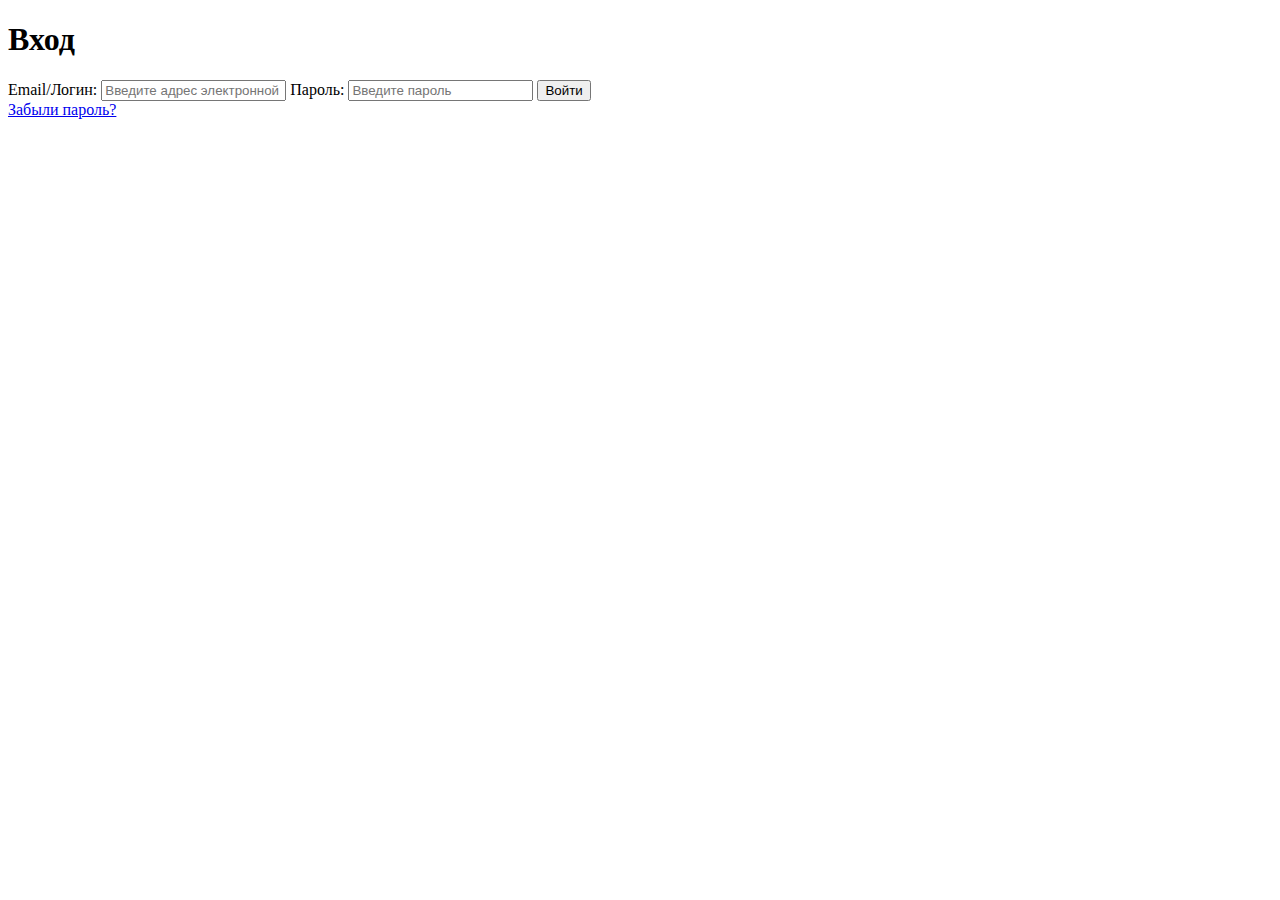
<file: views/login.html>
<!DOCTYPE html>
<html lang="en">
<head>
    <meta charset="UTF-8">
    <meta name="viewport" content="width=device-width, initial-scale=1.0">
    <title>Вход</title>
    <link rel="stylesheet" href="D:/Platforma/assets/css/styles.css">
</head>
<body>
    <div class="container">
        <h1 class="title">Вход</h1>
        <form class="login-form" action="/login" method="post"> <!-- Обратите внимание на атрибуты action и method -->
            <label for="login">Email/Логин:</label>
            <input type="text" id="login" name="username" placeholder="Введите адрес электронной почты или логин" required>

            <label for="password">Пароль:</label>
            <input type="password" id="password" name="password" placeholder="Введите пароль" required>

            <button type="submit" class="btn login-btn">Войти</button>
        </form>
        <a href="password_recovery.html" class="password-recovery-link">Забыли пароль?</a>
    </div>
</body>
</html>
</file>
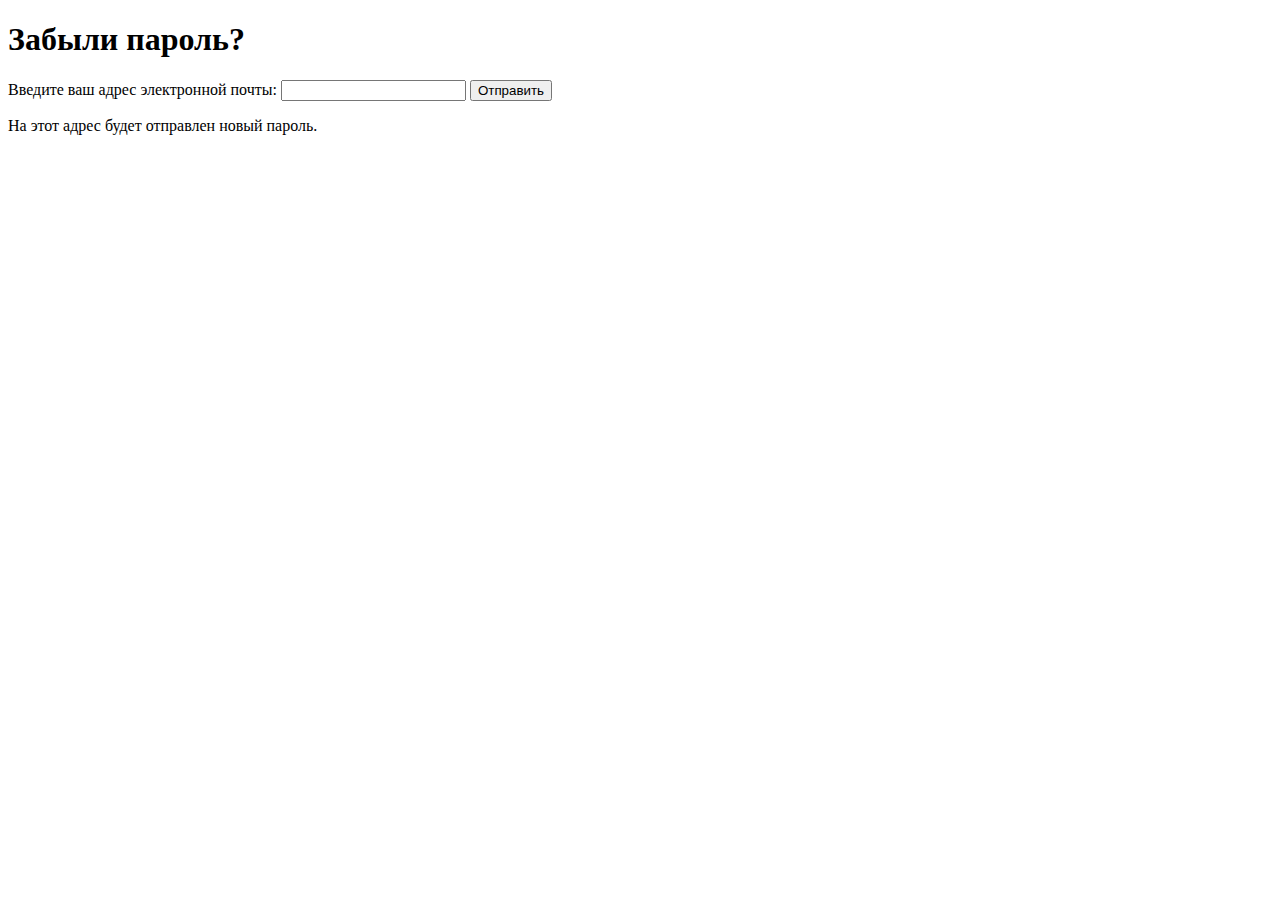
<file: views/password_recovery.html>
<!DOCTYPE html>
<html lang="en">
<head>
    <meta charset="UTF-8">
    <meta name="viewport" content="width=device-width, initial-scale=1.0">
    <title>Восстановление пароля</title>
    <link rel="stylesheet" href="D:/Platforma/assets/css/styles.css">
</head>
<body>
    <div class="container">
        <h1 class="title">Забыли пароль?</h1>
        <form class="password-recovery-form">
            <label for="recovery-email">Введите ваш адрес электронной почты:</label>
            <input type="email" id="recovery-email" name="recovery-email" required>

            <button type="submit" class="btn recovery-btn">Отправить</button>
        </form>
        <p class="recovery-info">На этот адрес будет отправлен новый пароль.</p>
    </div>
</body>
</html>
</file>
